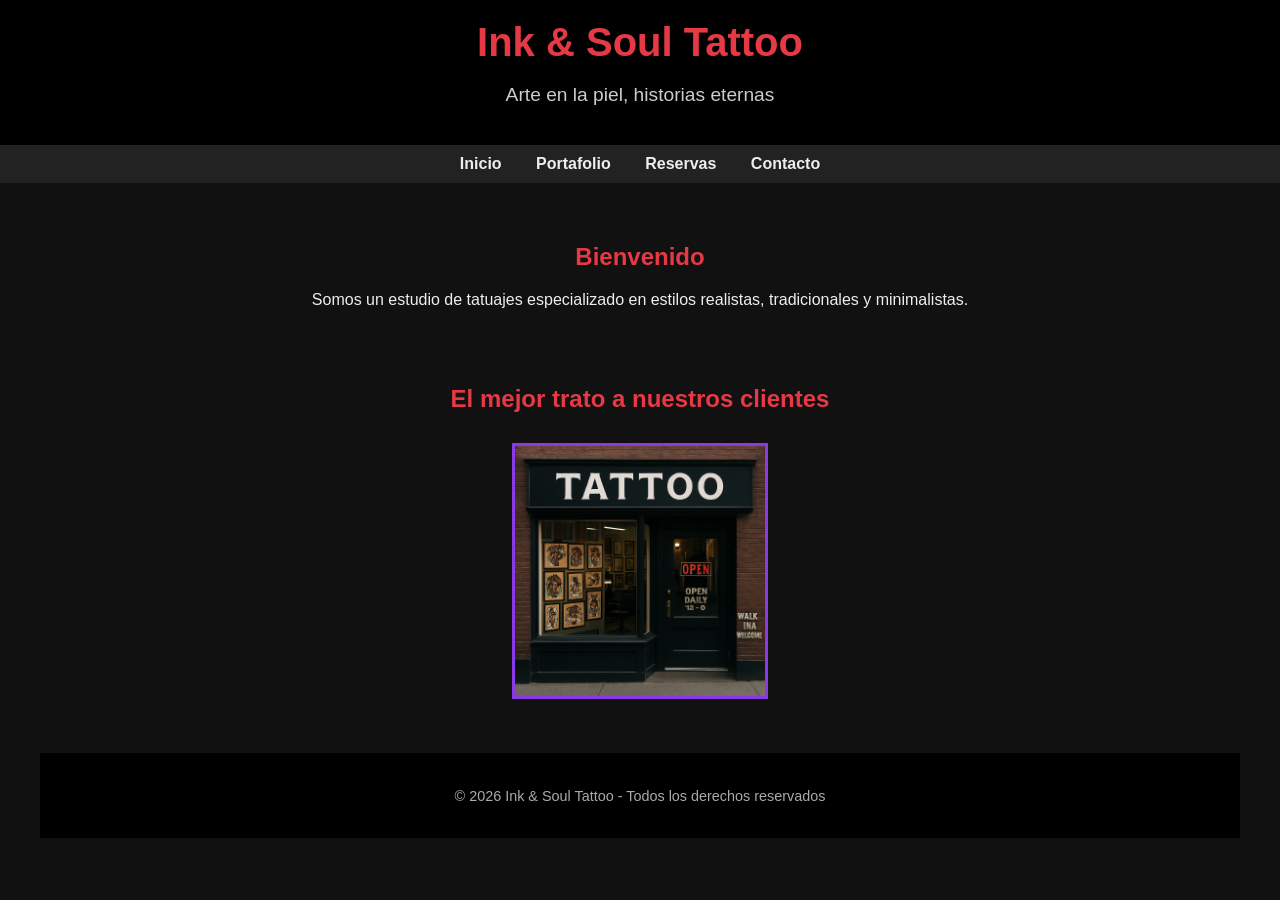
<file: index.html>
<!DOCTYPE html>
<html lang="es">
<head>
  <meta charset="UTF-8">
  <meta name="viewport" content="width=device-width, initial-scale=1.0">
  <title>Ink & Soul Tattoo - Inicio</title>
  <link rel="stylesheet" href="css/Estilos.css">
</head>
<body>
  <header>
    <h1>Ink & Soul Tattoo</h1>
    <p>Arte en la piel, historias eternas</p>
  </header>

  <nav>
    <a href="index.html">Inicio</a>
    <a href="Portafolio.html">Portafolio</a>
    <a href="Reservas.html">Reservas</a>
    <a href="Contactos.html">Contacto</a>
  </nav>

  <section>
    <h2>Bienvenido</h2>
    <p>Somos un estudio de tatuajes especializado en estilos realistas, tradicionales y minimalistas.</p>
  <section class="local">
    <h2>El mejor trato a nuestros clientes</h2>
    <img src="Imaganes/Copilot_20260305_172253.png" alt="Tatuaje realista">
  </section>


  <footer>
    <p>&copy; 2026 Ink & Soul Tattoo - Todos los derechos reservados</p>
  </footer>
</body>
</html>
</file>
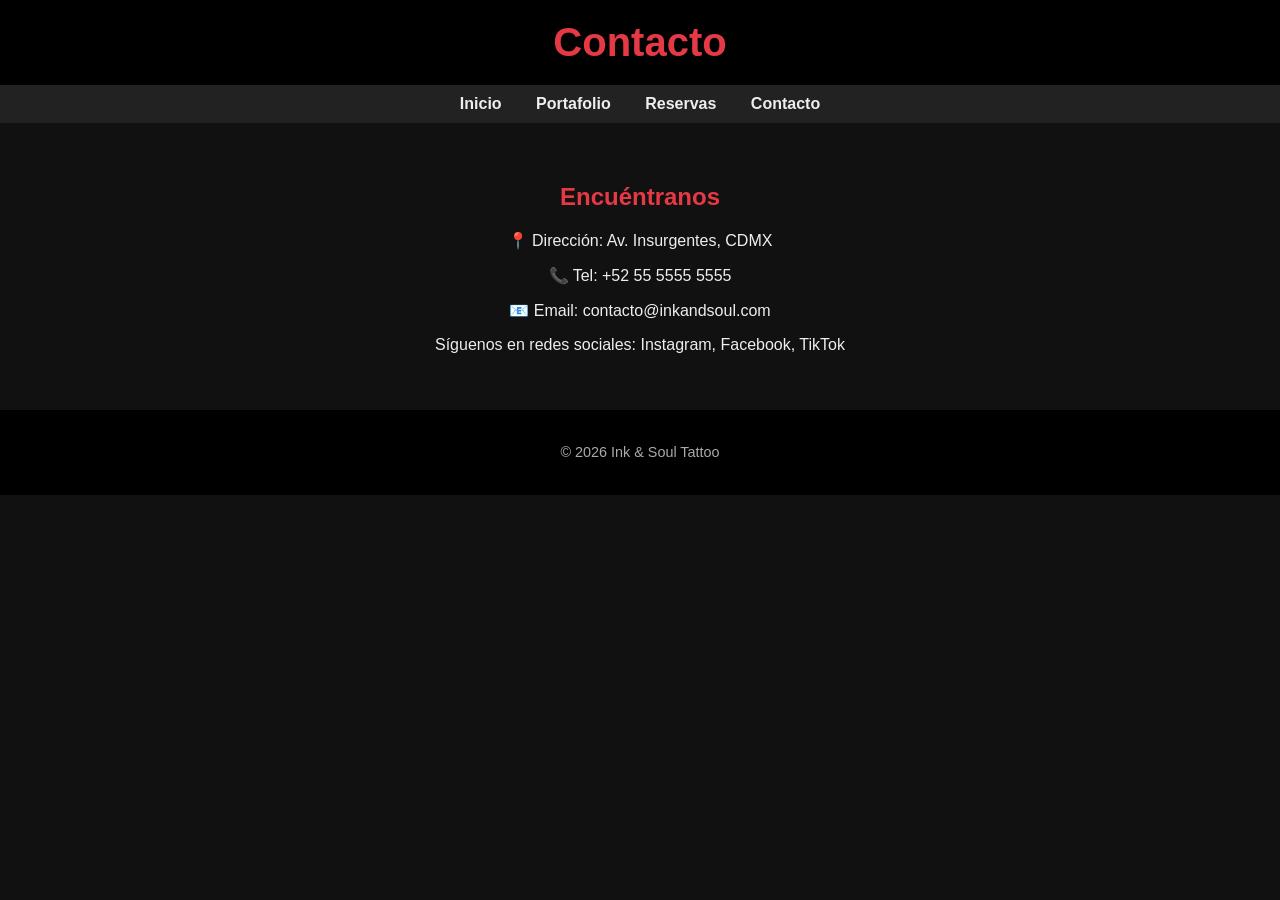
<file: Contactos.html>
<!DOCTYPE html>
<html lang="es">
<head>
  <meta charset="UTF-8">
  <meta name="viewport" content="width=device-width, initial-scale=1.0">
  <title>Contacto - Ink & Soul Tattoo</title>
  <link rel="stylesheet" href="css/Estilos.css">
</head>
<body>
  <header>
    <h1>Contacto</h1>
  </header>

  <nav>
    <a href="index.html">Inicio</a>
    <a href="Portafolio.html">Portafolio</a>
    <a href="Reservas.html">Reservas</a>
    <a href="Contactos.html">Contacto</a>
  </nav>

  <section>
    <h2>Encuéntranos</h2>
    <p>📍 Dirección: Av. Insurgentes, CDMX</p>
    <p>📞 Tel: +52 55 5555 5555</p>
    <p>📧 Email: contacto@inkandsoul.com</p>
    <p>Síguenos en redes sociales: Instagram, Facebook, TikTok</p>
  </section>

  <footer>
    <p>&copy; 2026 Ink & Soul Tattoo</p>
  </footer>
</body>
</html>
</file>
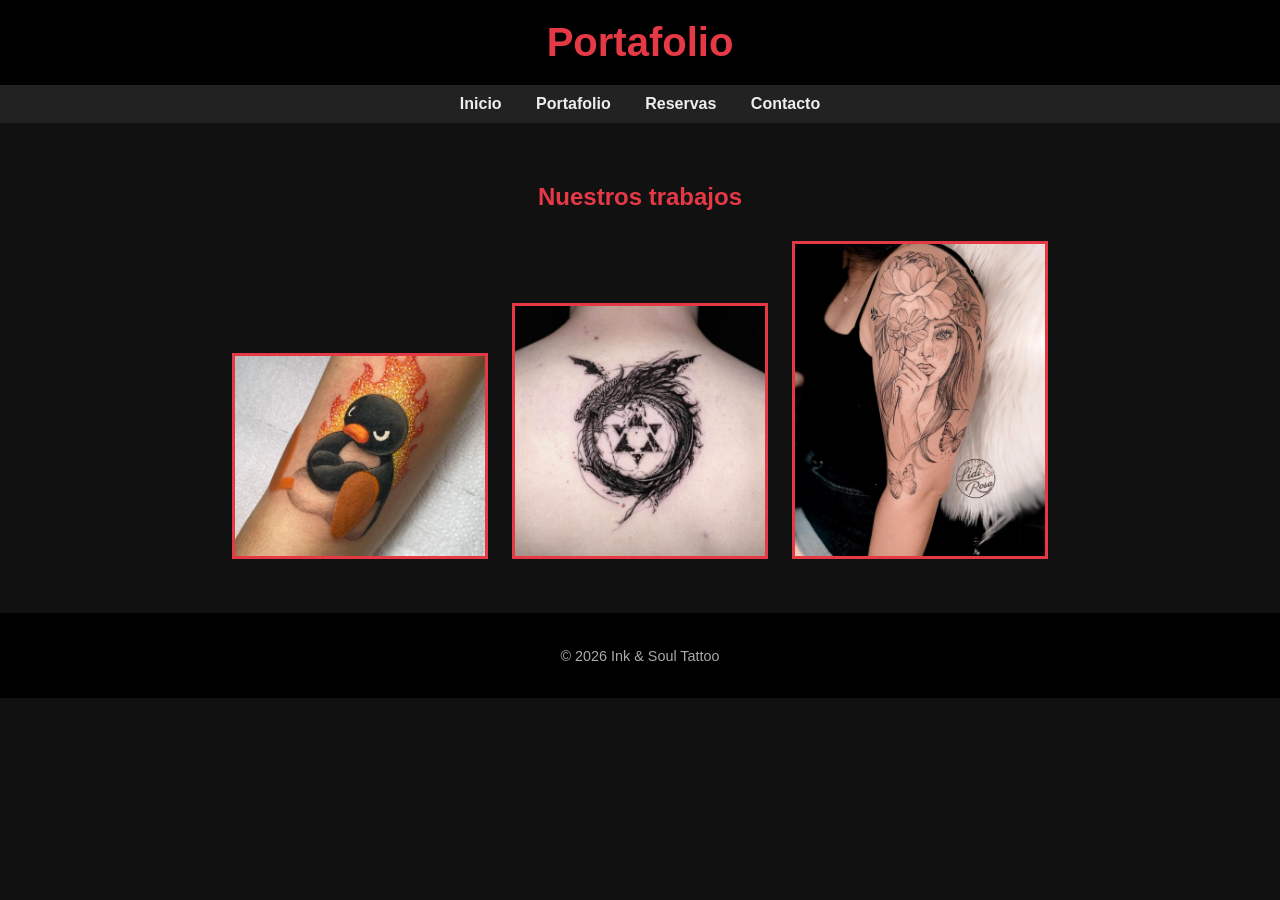
<file: Portafolio.html>
<!DOCTYPE html>
<html lang="es">
<head>
  <meta charset="UTF-8">
  <meta name="viewport" content="width=device-width, initial-scale=1.0">
  <title>Portafolio - Ink & Soul Tattoo</title>
  <link rel="stylesheet" href="css/Estilos.css">
</head>
<body>
  <header>
    <h1>Portafolio</h1>
  </header>

  <nav>
    <a href="index.html">Inicio</a>
    <a href="Portafolio.html">Portafolio</a>
    <a href="Reservas.html">Reservas</a>
    <a href="Contactos.html">Contacto</a>
  </nav>

  <section class="portfolio">
    <h2>Nuestros trabajos</h2>
    <img src="Imaganes/pingu.jpg" alt="Tatuaje realista">
    <img src="Imaganes/dragon.jpg" alt="Tatuaje tradicional">
    <img src="Imaganes/mujer.jpg" alt="Tatuaje minimalista">
  </section>

  <footer>
    <p>&copy; 2026 Ink & Soul Tattoo</p>
  </footer>
</body>
</html>
</file>
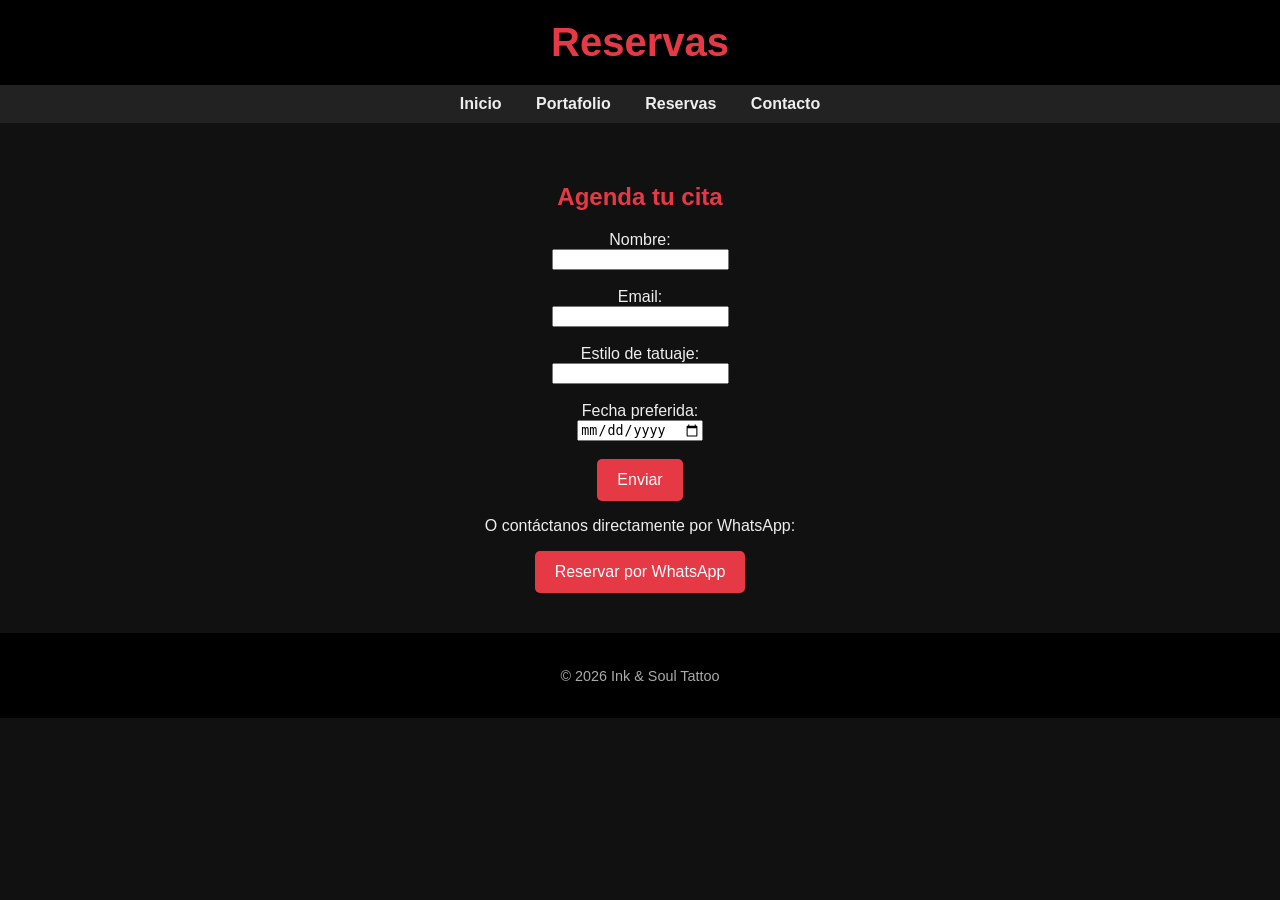
<file: Reservas.html>
<!DOCTYPE html>
<html lang="es">
<head>
  <meta charset="UTF-8">
  <meta name="viewport" content="width=device-width, initial-scale=1.0">
  <title>Reservas - Ink & Soul Tattoo</title>
  <link rel="stylesheet" href="css/Estilos.css">
</head>
<body>
  <header>
    <h1>Reservas</h1>
  </header>

  <nav>
    <a href="index.html">Inicio</a>
    <a href="Portafolio.html">Portafolio</a>
    <a href="Reservas.html">Reservas</a>
    <a href="Contactos.html">Contacto</a>
  </nav>

  <section>
    <h2>Agenda tu cita</h2>
    <form>
      <label>Nombre:</label><br>
      <input type="text" name="nombre"><br><br>
      <label>Email:</label><br>
      <input type="email" name="email"><br><br>
      <label>Estilo de tatuaje:</label><br>
      <input type="text" name="estilo"><br><br>
      <label>Fecha preferida:</label><br>
      <input type="date" name="fecha"><br><br>
      <button type="submit">Enviar</button>
    </form>
    <p>O contáctanos directamente por WhatsApp:</p>
    <button onclick="window.location.href='https://wa.me/5215555555555'">Reservar por WhatsApp</button>
  </section>

  <footer>
    <p>&copy; 2026 Ink & Soul Tattoo</p>
  </footer>
</body>
</html>
</file>
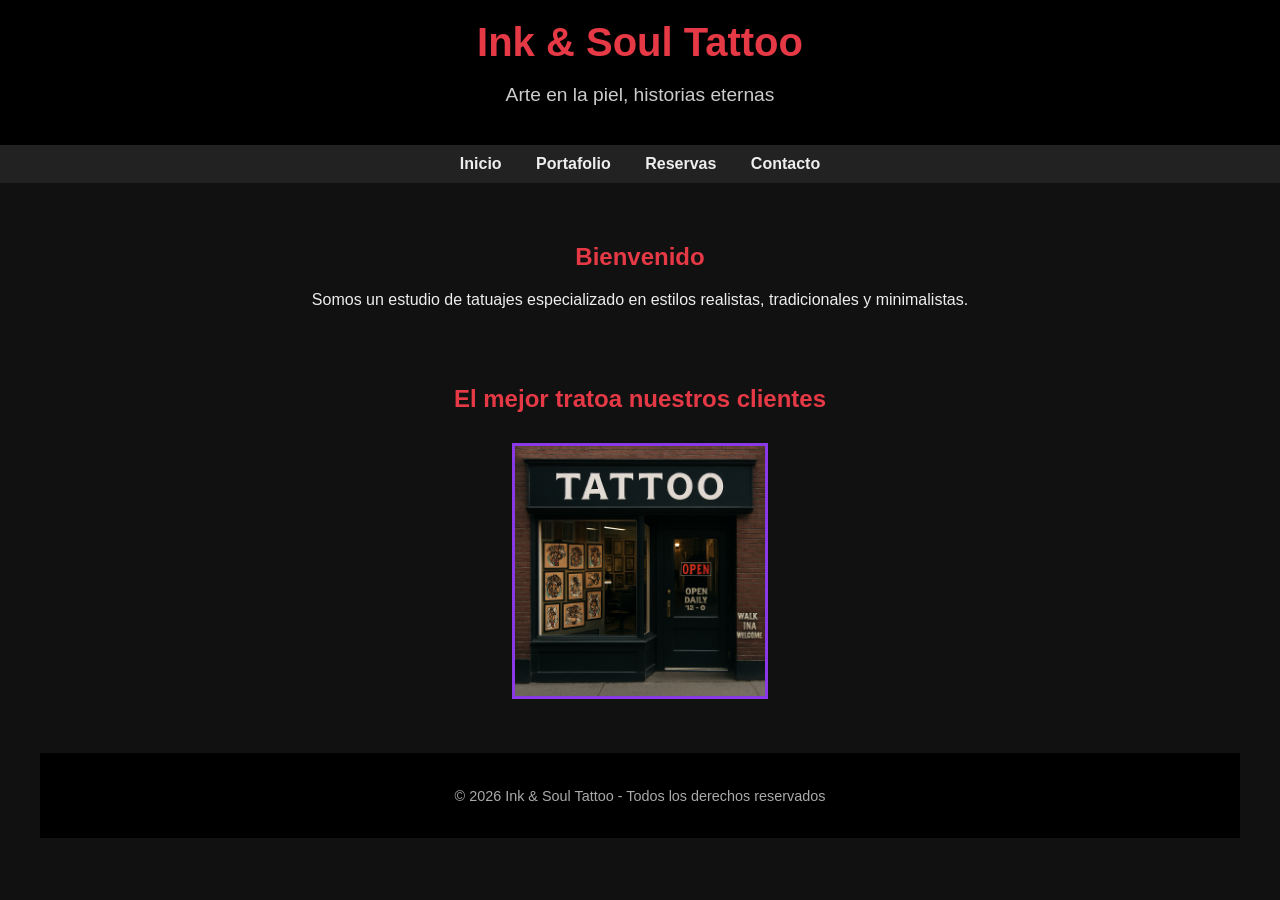
<file: Tatoo.html>
<!DOCTYPE html>
<html lang="es">
<head>
  <meta charset="UTF-8">
  <meta name="viewport" content="width=device-width, initial-scale=1.0">
  <title>Ink & Soul Tattoo - Inicio</title>
  <link rel="stylesheet" href="css/Estilos.css">
</head>
<body>
  <header>
    <h1>Ink & Soul Tattoo</h1>
    <p>Arte en la piel, historias eternas</p>
  </header>

  <nav>
    <a href="Tatoo.html">Inicio</a>
    <a href="Portafolio.html">Portafolio</a>
    <a href="Reservas.html">Reservas</a>
    <a href="Contactos.html">Contacto</a>
  </nav>

  <section>
    <h2>Bienvenido</h2>
    <p>Somos un estudio de tatuajes especializado en estilos realistas, tradicionales y minimalistas.</p>
  <section class="local">
    <h2>El mejor tratoa nuestros clientes</h2>
    <img src="Imaganes/Copilot_20260305_172253.png" alt="Tatuaje realista">
  </section>


  <footer>
    <p>&copy; 2026 Ink & Soul Tattoo - Todos los derechos reservados</p>
  </footer>
</body>
</html>
</file>
<file: css/Estilos.css>
body {
  font-family: Arial, sans-serif;
  margin: 0;
  background-color: #111;
  color: #eee;
}

header {
  background: #000;
  padding: 20px;
  text-align: center;
}
header h1 {
  margin: 0;
  font-size: 2.5em;
  color: #e63946;
}
header p {
  font-size: 1.2em;
  color: #ccc;
}

nav {
  background: #222;
  padding: 10px;
  text-align: center;
}
nav a {
  color: #eee;
  margin: 0 15px;
  text-decoration: none;
  font-weight: bold;
  transition: color 0.3s ease;
}
nav a:hover {
  color: #e63946;
}

section {
  padding: 40px;
  text-align: center;
}
section h2 {
  color: #e63946;
  margin-bottom: 20px;
}

.local img{
     width: 250px;
  margin: 10px;
  border: 3px solid #8a39e6;
  transition: transform 0.3s ease;
}
.portfolio img {
  width: 250px;
  margin: 10px;
  border: 3px solid #e63946;
  transition: transform 0.3s ease;
}
.portfolio img:hover {
  transform: scale(1.05);
}

button {
  background: #e63946;
  color: #fff;
  border: none;
  padding: 12px 20px;
  font-size: 1em;
  cursor: pointer;
  border-radius: 5px;
  transition: background 0.3s ease;
}
button:hover {
  background: #b5172f;
}

footer {
  background: #000;
  padding: 20px;
  text-align: center;
  color: #aaa;
  font-size: 0.9em;
}
</file>
